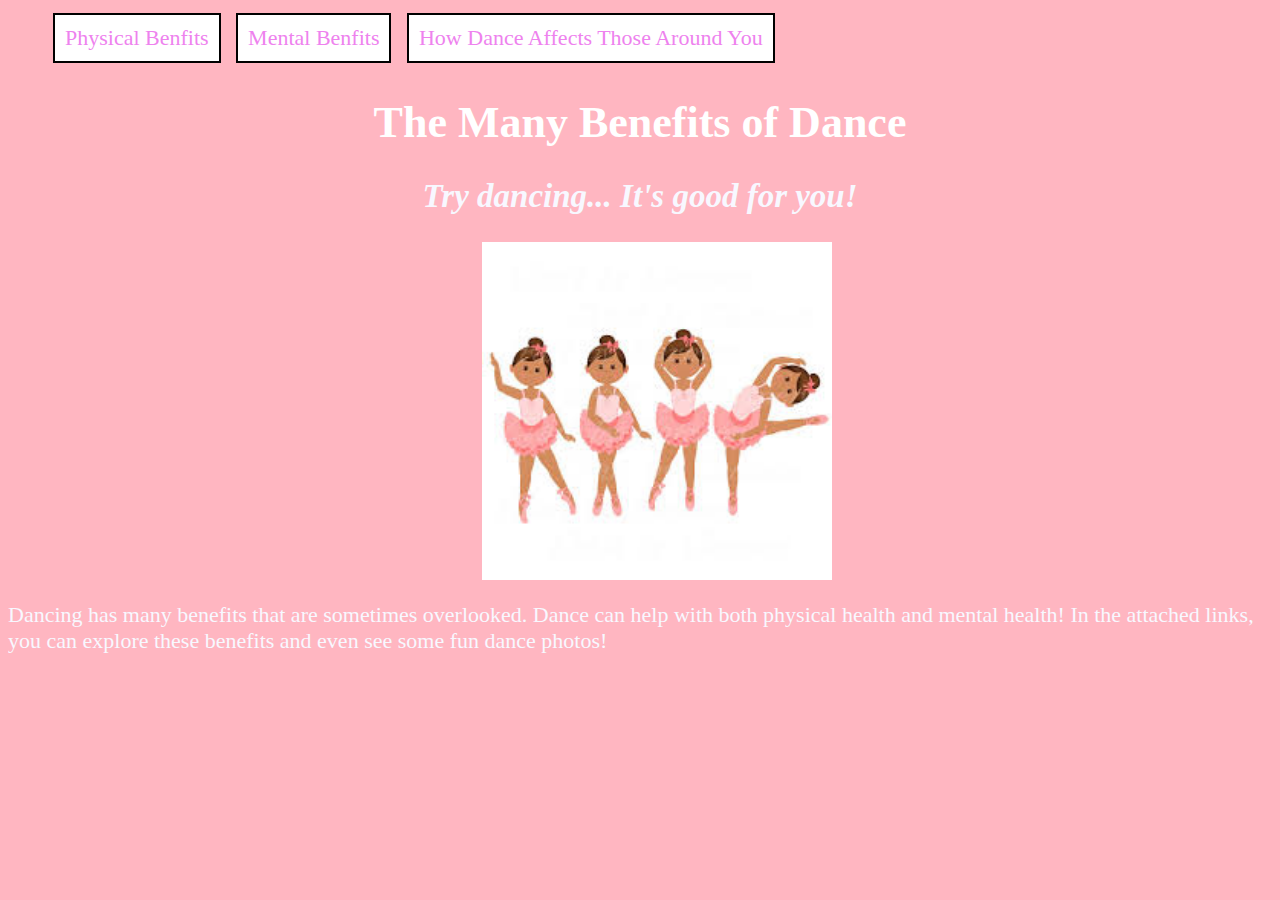
<file: index.html>
<html>
<head>
    <link href="styles.css" rel="stylesheet">
</head>
<body>
<p>
    <ul>
    <nav>
        <li><a href="link1.html"> Physical Benfits</a></li>
        <li><a href="link2.html"> Mental Benfits</a></li>
        <li><a href="link3.html"> How Dance Affects Those Around You </a></li>
    </nav>
</ul>
</p>

<span class="title">
    <h1>The Many Benefits of Dance</h1>
</span>
<span class="special">
    <h2>Try dancing... It's good for you!</h2>
</span>

<span class="image">
<img src="dance5.jpeg" width="350">
</span>


<p>Dancing has many benefits that are sometimes overlooked.
    Dance can help with both physical health and mental health!
    In the attached links, you can explore these benefits and even see some fun dance photos!

</body>

</html>
</file>
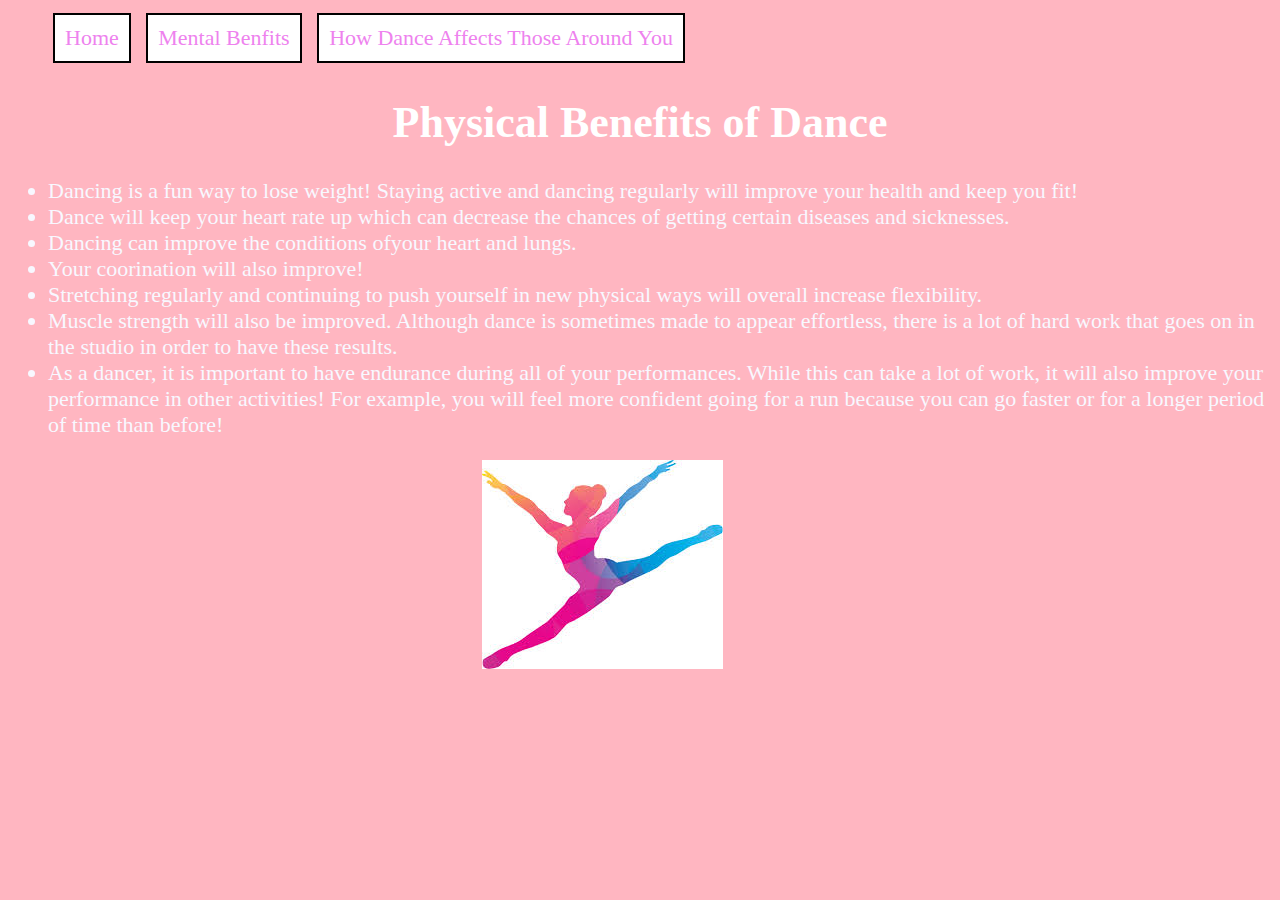
<file: link1.html>
<html>

<head>
    <link href="styles.css" rel="stylesheet">
</head>
<body>
<p>
<ul>
    <nav>
        <li><a href="index.html"> Home </a></li>
        <li><a href="link2.html"> Mental Benfits</a></li>
        <li><a href="link3.html"> How Dance Affects Those Around You </a></li>
    </nav>
</ul>
</p>

<span class="title">
    <h1> Physical Benefits of Dance</h1>
</span>
    <ul>

        <li>Dancing is a fun way to lose weight! Staying active and dancing regularly will improve your health and keep you fit!</li>
        <li>Dance will keep your heart rate up which can decrease the chances of getting certain diseases and sicknesses.</li>
        <li>Dancing can improve the conditions ofyour heart and lungs.</li>
        <li>Your coorination will also improve!</li>
        <li>Stretching regularly and continuing to push yourself in new physical ways will overall increase flexibility.</li>
        <li>Muscle strength will also be improved. Although dance is sometimes made to appear effortless, there is a lot of hard work that goes on in the studio in order to have these results.</li>
        <li>As a dancer, it is important to have endurance during all of your performances. While this can take a lot of work, it will also improve your performance in other activities! For example, you will feel more confident going for a run because you can go faster or for a longer period of time than before!</li>
    </ul>
</body>
<span class="image">
<img src="dance1.jpeg">
</span>


</html>
</file>
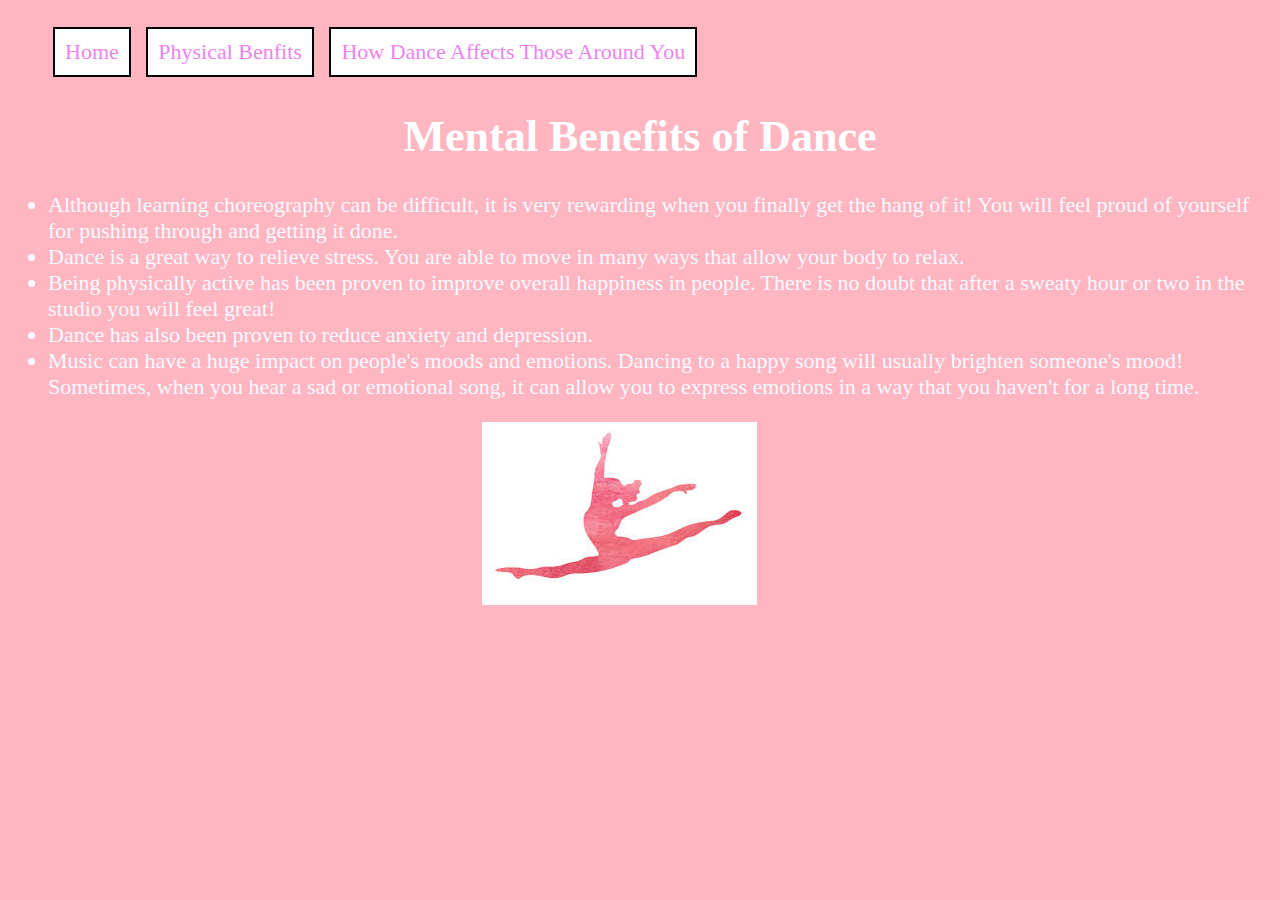
<file: link2.html>
<!doctype html>
<html xmlns="">

<head>
    <link href="styles.css" rel="stylesheet">
</head>
<body>

<p>
<ul>
    <nav>
        <li><a href="index.html"> Home </a></li>
        <li><a href="link1.html"> Physical Benfits</a></li>
        <li><a href="link3.html"> How Dance Affects Those Around You </a></li>
    </nav>
</ul>
</p>

<span class="title">
<h1> Mental Benefits of Dance</h1>
</span>

<ul>
    <li>Although learning choreography can be difficult, it is very rewarding when you finally get the hang of it! You will feel proud of yourself for pushing through and getting it done.</li>
    <li>Dance is a great way to relieve stress. You are able to move in many ways that allow your body to relax.</li>
    <li>Being physically active has been proven to improve overall happiness in people. There is no doubt that after a sweaty hour or two in the studio you will feel great!</li>
    <li>Dance has also been proven to reduce anxiety and depression.</li>
    <li>Music can have a huge impact on people's moods and emotions. Dancing to a happy song will usually brighten someone's mood! Sometimes, when you hear a sad or emotional song, it can allow you to express emotions in a way that you haven't for a long time. </li>
</ul>
</body>

<span class="image">
<img src="dance2.jpeg">
</span>

</html>
</file>
<file: styles.css>
body {
    background: lightpink;
    color: ghostwhite;
    font-size: 22px;
    font-family: "Comic Sans MS"
}

h1{
    font-size: 200%
    font-weight: bold;
    color: white;
}

h2 {
    font-size: 150%
    font-style: italic;
}

nav li {
    display: inline-block;
    border: 2px solid black;
    padding: 10px;
    margin: 5px;
    background: white;
}

a {
    color: violet;
    text-decoration: none;
}

a:hover {
    color: purple;
}

.title {
    font-weight: bold;
    text-align: center;
}

.special {
    font-style: italic;
    text-align: center;
}

.image {
    display: block;
    margin-right: auto;
    margin-left: 37.5%;
    width: 50%;

}
</file>
